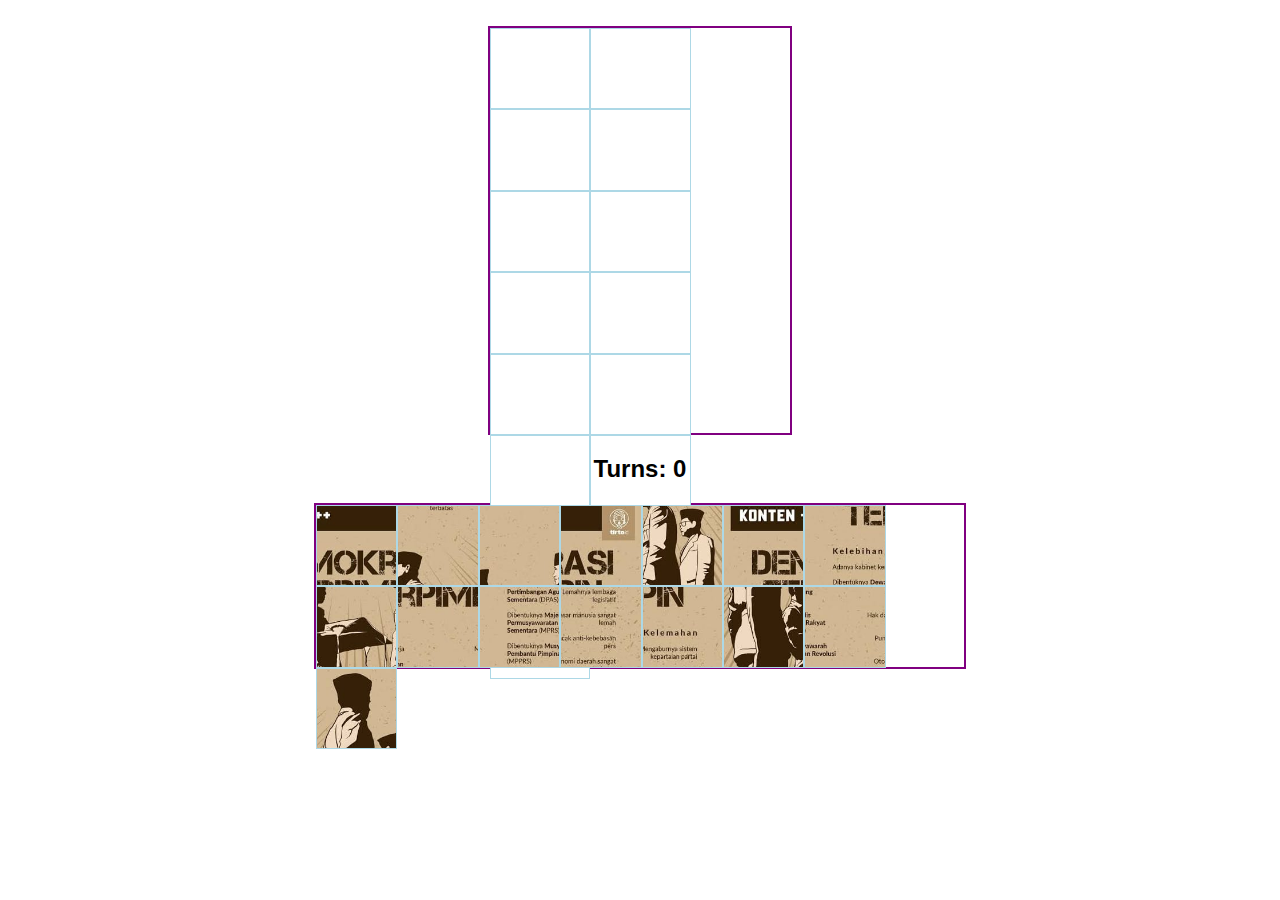
<file: puzzle/index.html>
<!DOCTYPE html>
<html>
    <head>
        <meta charset="UTF-8">
        <meta name="viewport" content="width=device-width, initial-scale=1.0">
        <title>Sejarah Puzzle</title>
        <link rel="stylesheet" href="style.css">
        <script src="puzzle.js"></script>
    </head>

    <body>
        <br>
        <div id="board"></div>
        <h2>Turns: <span id="turns">0</span></h2>
        <div id="pieces"></div>
    </body>
</html>
</file>
<file: puzzle/style.css>
body {
    font-family: Arial, Helvetica, sans-serif;
    text-align: center;
}

#board {
    width: 300px;
    height: 405px;
    border: 2px solid purple;

    margin: 0 auto;
    display: flex;
    flex-wrap: wrap;
}

#board img {
    width: 98.4px;
    height: 79.4px;
    border: 0.5px solid lightblue;
}


#pieces {
    width: 648px;
    height: 162px;
    border: 2px solid purple;

    margin: 0 auto;
    display: flex;
    flex-wrap: wrap;
}

#pieces img {
    width: 98.4pxpx;
    height: 79.4px;
    border: 0.5px solid lightblue;
}
</file>
